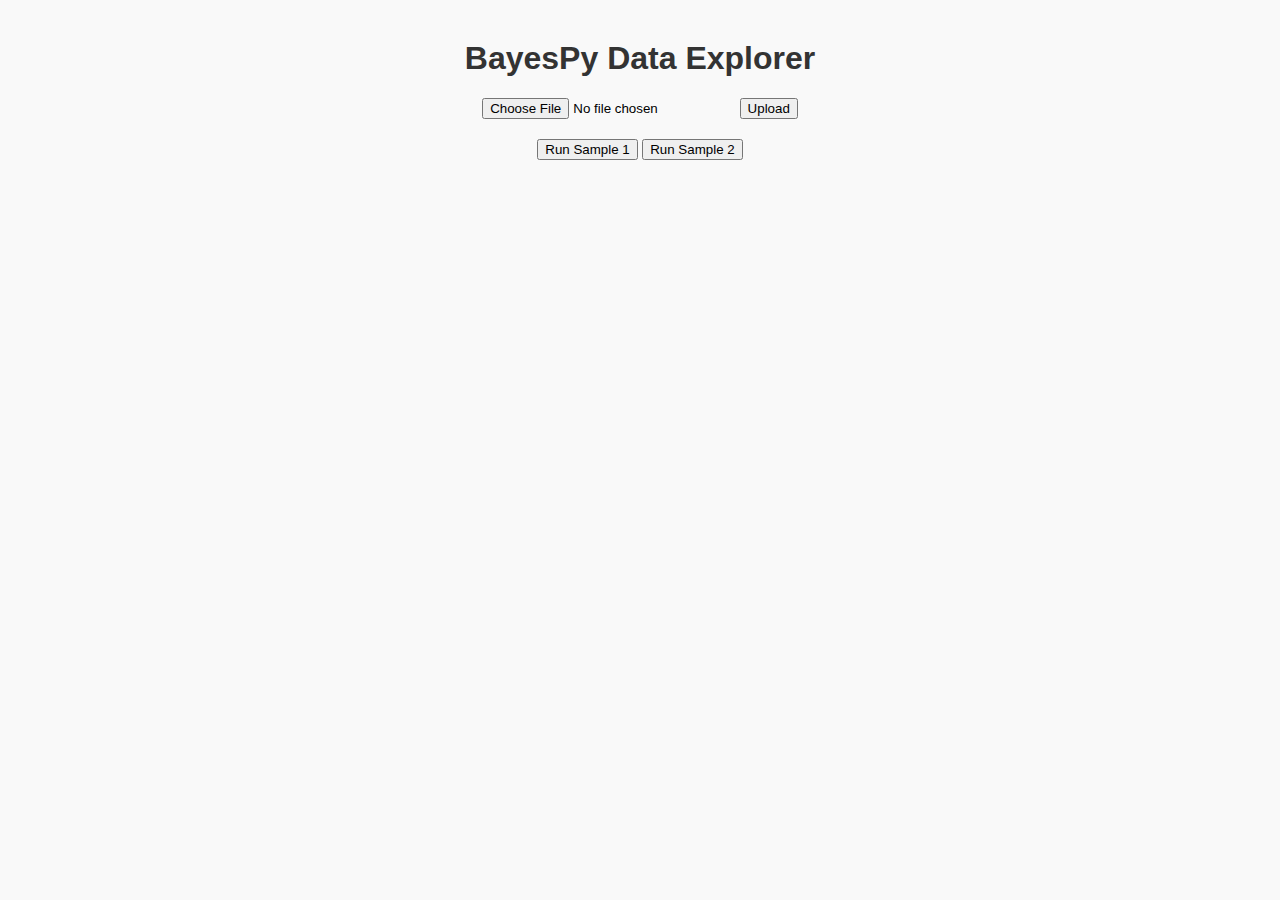
<file: github_site/index.html>
<!DOCTYPE html>
<html>
<head>
    <meta charset="UTF-8">
    <title>BayesPy Explorer</title>
    <link rel="stylesheet" href="style.css">
    <script src="https://d3js.org/d3.v7.min.js"></script>
    <script>
      // Replace with your deployed Heroku app URL
      window.API_BASE = 'https://YOUR_HEROKU_APP.herokuapp.com';
    </script>
</head>
<body>
    <h1>BayesPy Data Explorer</h1>
    <form id="upload-form">
        <input type="file" id="csv-file" accept=".csv">
        <button type="submit">Upload</button>
    </form>
    <div class="samples">
        <button type="button" onclick="loadSample('sample1.csv')">Run Sample 1</button>
        <button type="button" onclick="loadSample('sample2.csv')">Run Sample 2</button>
    </div>
    <div id="chart"></div>
    <script src="script.js"></script>
</body>
</html>
</file>
<file: github_site/style.css>
body {
    font-family: Arial, sans-serif;
    margin: 40px;
    background: #f9f9f9;
}

h1 {
    color: #333;
    text-align: center;
}

form {
    margin-bottom: 20px;
    text-align: center;
}

.samples {
    text-align: center;
    margin-bottom: 20px;
}

#chart {
    display: flex;
    justify-content: center;
}
</file>
